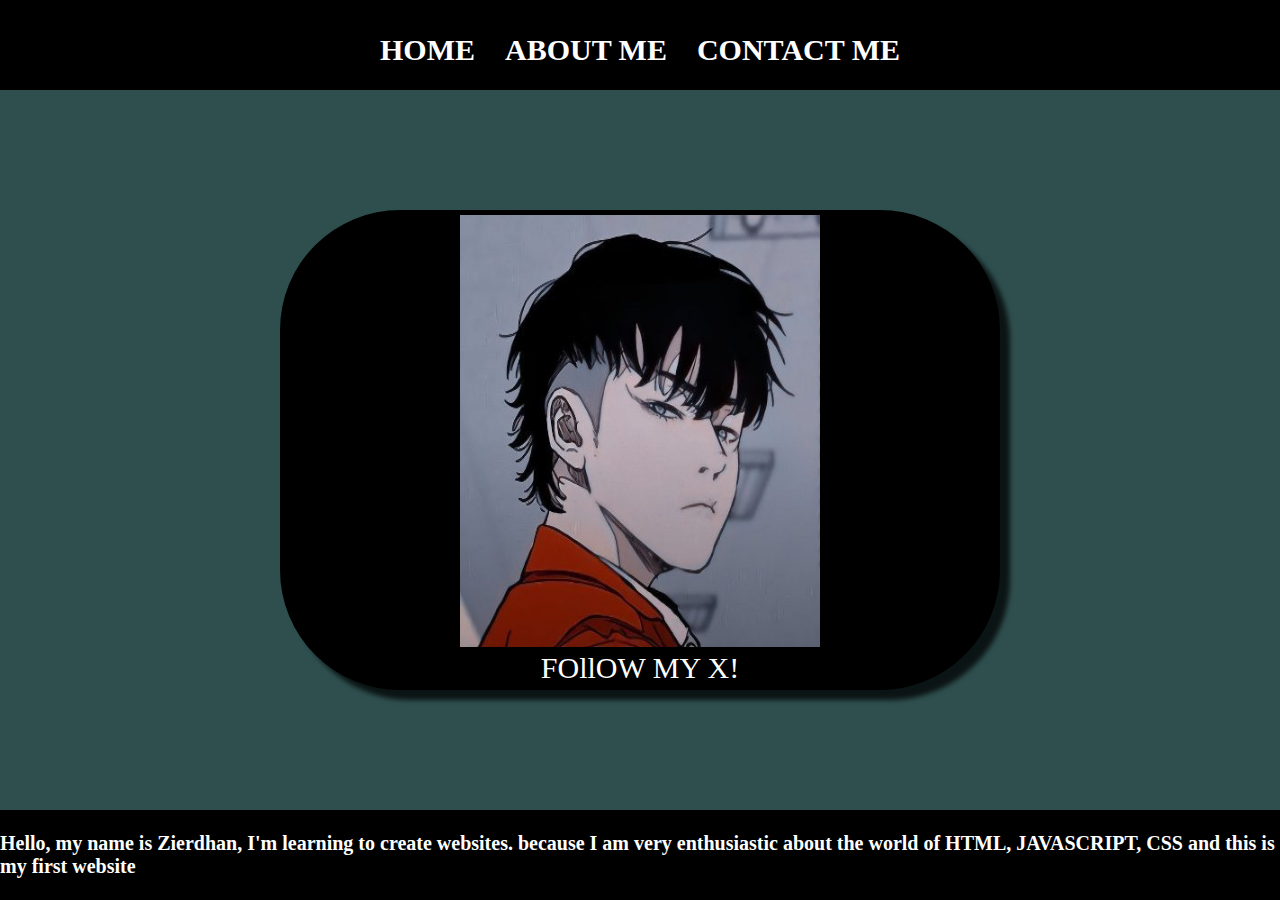
<file: index.html>
<html>
    <head>
        <title>MY FIRST WEB</title>
        <link rel="stylesheet" href="styling.css" />
    </head>
    <body>
        <div class="container">
<!-- NAVIGATION BAR -->
<div class="navbar-container">
<ul class="ul-navbar">
    <li class="li-navbar">
        <a href="#" class="a-navbar">HOME</a>
    </li>
    <li class="li-navbar">
        <a href="about.html" class="a-navbar">ABOUT ME</a>
    </li>
    <li class="li-navbar">
        <a href="contact.html" class="a-navbar">CONTACT ME</a>
    </li>
</ul>
</div>
<!-- NAVIGATION BAR SELESAI -->

<!-- CONTENT 1 -->
<div class="container-content">
    <a href="https://x.com/anwaranwir" class="a-content">
<img src="wibu.jpg" class="img-content" />
<p>FOllOW MY X!</p>
    </a>

</div>
<!-- CONTENT 1 END -->

<!-- FOOTER -->
<div class="container-footer">
<h1 class="h1-footer">Hello, my name is Zierdhan, I'm learning to create websites. because I am very enthusiastic about the world of HTML, JAVASCRIPT, CSS and this is my first website</h1>
</div>
<!-- FOOTER END -->
</div>
    </body>
</html>
</file>
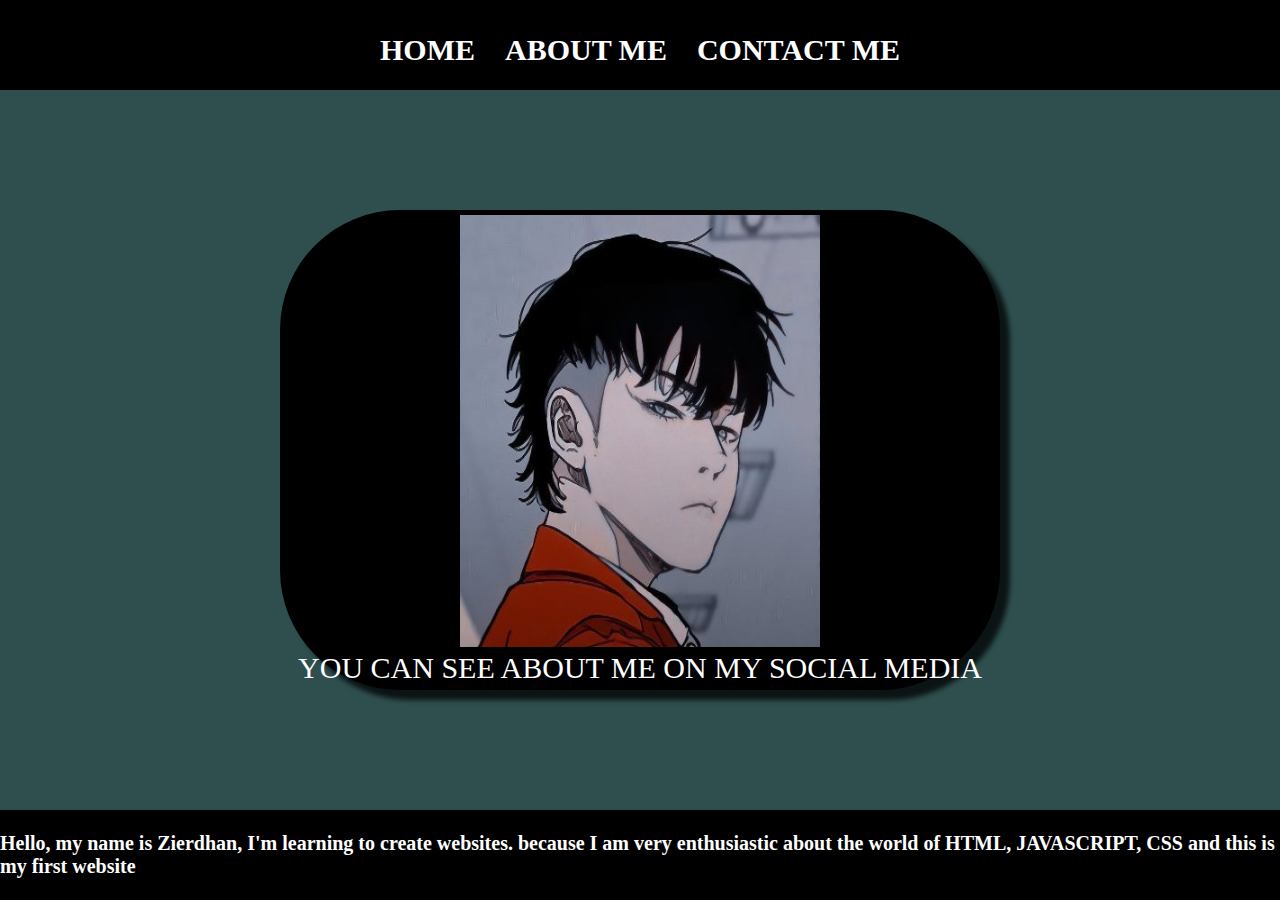
<file: about.html>
<html>
    <head>
        <title>ABOUT ME</title>
        <link rel="stylesheet" href="styling.css" />
    </head>
    <body>
        <div class="container">
<!-- NAVIGATION BAR -->
<div class="navbar-container">
<ul class="ul-navbar">
    <li class="li-navbar">
        <a href="index.html" class="a-navbar">HOME</a>
    </li>
    <li class="li-navbar">
        <a href="about.html" class="a-navbar">ABOUT ME</a>
    </li>
    <li class="li-navbar">
        <a href="contact.html" class="a-navbar">CONTACT ME</a>
    </li>
</ul>
</div>
<!-- NAVIGATION BAR SELESAI -->

<!-- CONTENT 1 -->
<div class="container-content">
    <a href="https://x.com/anwaranwir" class="a-content">
<img src="wibu.jpg" class="img-content" />
<p>YOU CAN SEE ABOUT ME ON MY SOCIAL MEDIA</p>
    </a>

</div>
<!-- CONTENT 1 END -->

<!-- FOOTER -->
<div class="container-footer">
<h1 class="h1-footer">Hello, my name is Zierdhan, I'm learning to create websites. because I am very enthusiastic about the world of HTML, JAVASCRIPT, CSS and this is my first website</h1>
</div>
<!-- FOOTER END -->
</div>
    </body>
</html>
</file>
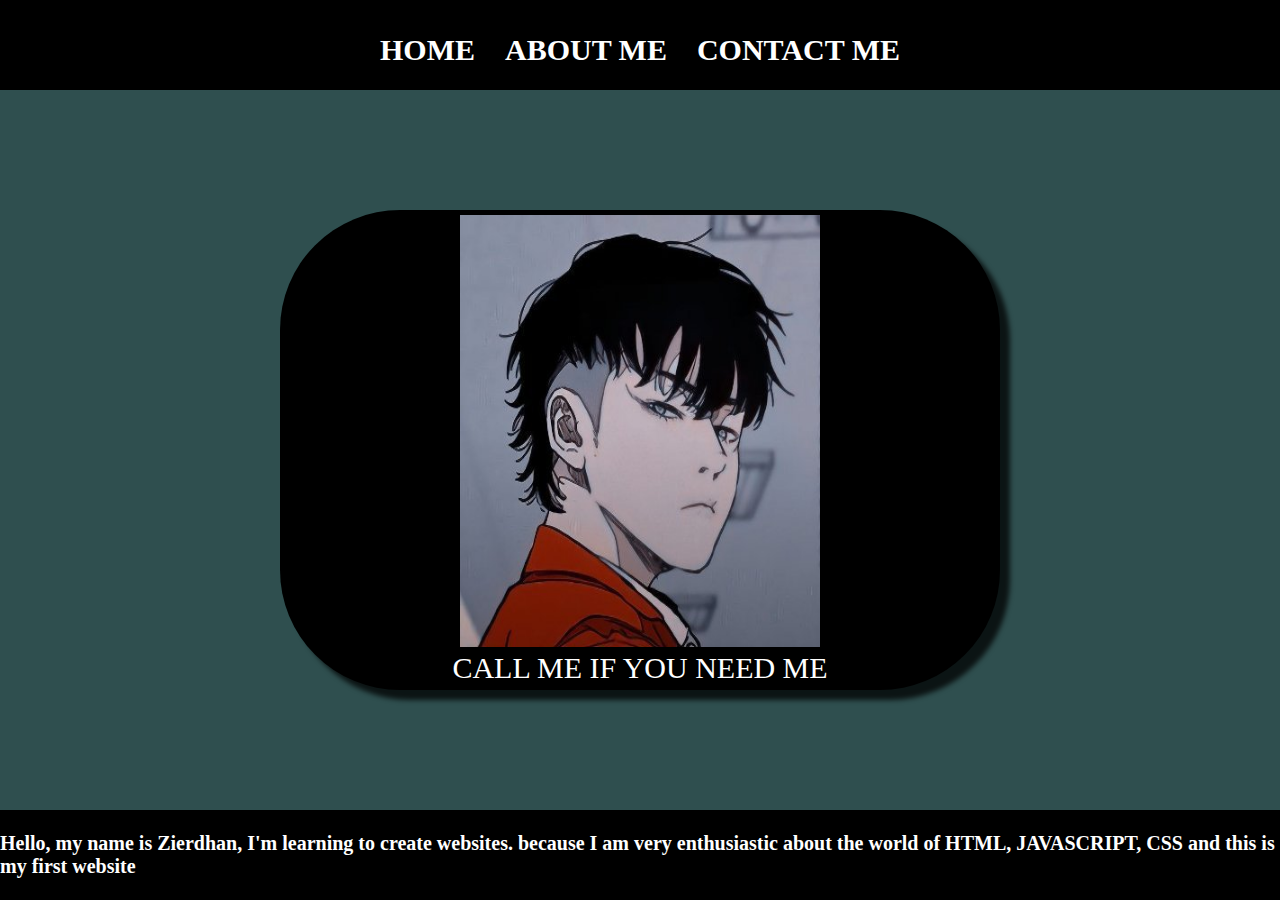
<file: contact.html>
<html>
    <head>
        <title>CONTACT ME</title>
        <link rel="stylesheet" href="styling.css" />
    </head>
    <body>
        <div class="container">
<!-- NAVIGATION BAR -->
<div class="navbar-container">
<ul class="ul-navbar">
    <li class="li-navbar">
        <a href="index.html" class="a-navbar">HOME</a>
    </li>
    <li class="li-navbar">
        <a href="about.html" class="a-navbar">ABOUT ME</a>
    </li>
    <li class="li-navbar">
        <a href="contact.html" class="a-navbar">CONTACT ME</a>
    </li>
</ul>
</div>
<!-- NAVIGATION BAR SELESAI -->

<!-- CONTENT 1 -->
<div class="container-content">
    <a href="https://x.com/anwaranwir" class="a-content">
<img src="wibu.jpg" class="img-content" />
<p>CALL ME IF YOU NEED ME</p>
    </a>

</div>
<!-- CONTENT 1 END -->

<!-- FOOTER -->
<div class="container-footer">
<h1 class="h1-footer">Hello, my name is Zierdhan, I'm learning to create websites. because I am very enthusiastic about the world of HTML, JAVASCRIPT, CSS and this is my first website</h1>
</div>
<!-- FOOTER END -->
</div>
    </body>
</html>
</file>
<file: styling.css>
*,
html {
    margin: 0;
    padding: 0;
}

.container {}

body {
    background-color:darkslategrey;
}

.navbar-container {
    background-color:black;
    width: 100%;
    height: 10vh;
}

.ul-navbar{
display: flex;
height: 100px;
justify-content: center;
align-items: center;
}

.li-navbar{
list-style-type: none;
padding: 10px;
margin: 5px;
color: white;
font-size: 30px;
}

.li-navbar:hover{
background-color: darkslategray;
transition: .5s ease-in-out;
transition-delay: .3s;
border-radius: 8px;
}

.a-navbar {
    color: white;
    text-decoration: none;
    font-weight: 800;
}

.container-content {
    background-color: darkslategray;
    display: flex;
    justify-content: center;
    align-items: center;
    height: 80vh;
}

.a-content {
    background-color: black;
    color: white;
    text-decoration: none;
    font-size: 30px;
    width: 720px;
    height: 480px;
    display: flex;
    flex-direction: column;
    justify-content: space-evenly;
    align-items: center;
    border-radius: 120px;
    box-shadow: 10px 10px 5px 0px rgba(0,0,0,0.75);
-webkit-box-shadow: 10px 10px 5px 0px rgba(0,0,0,0.75);
-moz-box-shadow: 10px 10px 5px 0px rgba(0,0,0,0.75);
}

.img-content {
    width: 50%;
    height: 90%;
}

.container-footer {
height: 10vh;
background-color:black;
display: flex;
justify-content: center;
align-items: center;
}

.h1-footer {
font-size:20px;
color: white;
}
</file>
